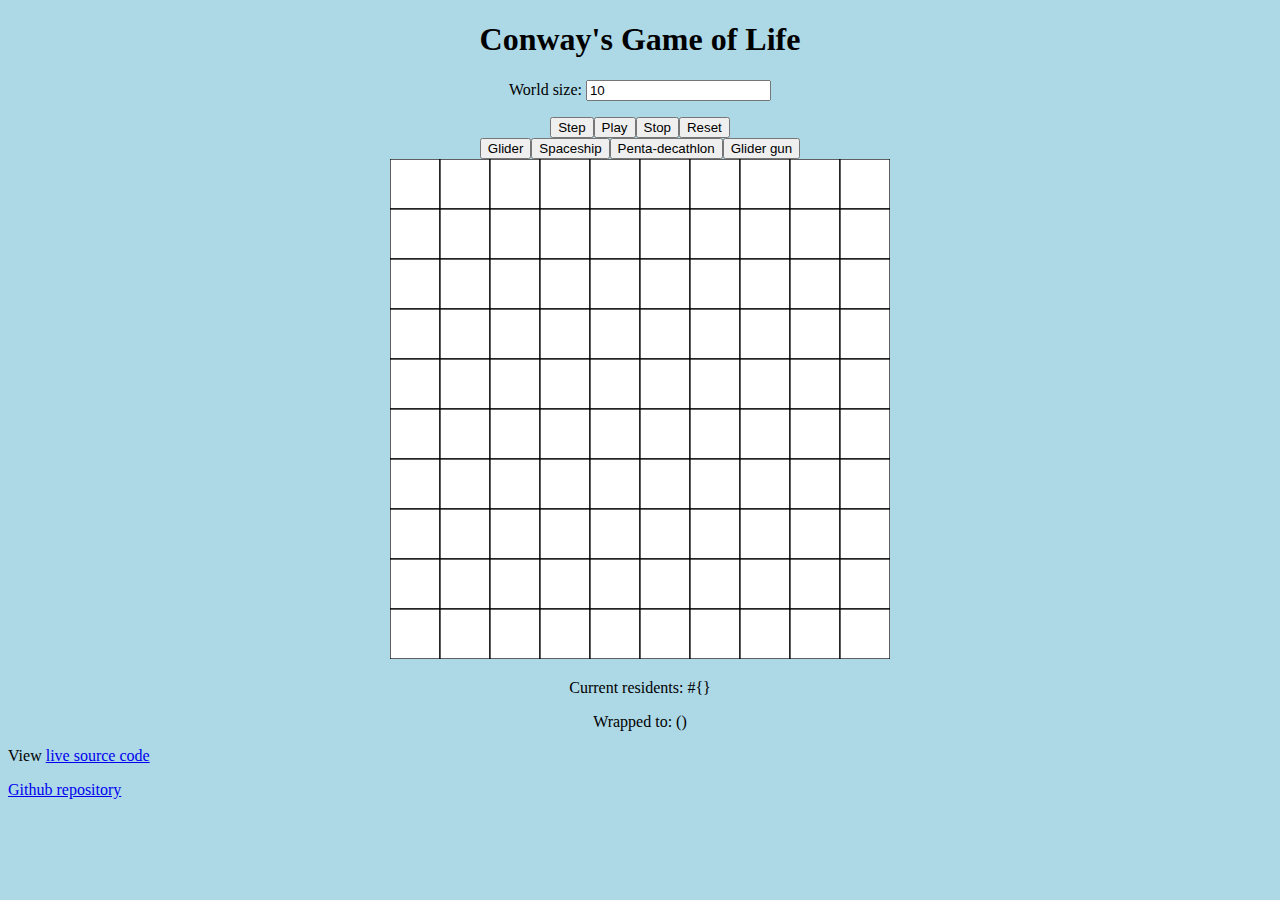
<file: index.html>
<!DOCTYPE html>
<html>
  <head>
    <meta charset="UTF-8">
    <meta name="viewport" content="width=device-width, initial-scale=1">
    <link href="css/style.css" rel="stylesheet" type="text/css">
    <link rel="icon" href="https://clojurescript.org/images/cljs-logo-icon-32.png">
    <title>Conway's Game of Life</title>
  </head>
  <body>
    <div id="app">
    </div> <!-- end of app div -->
    <script src="dev-main.js" type="text/javascript"></script>
    <p>View <a href="klipse.html">live source code</a>
    <p><a href="https://github.com/porkostomus/conway/">Github repository</a>
  </body>
</html>
</file>
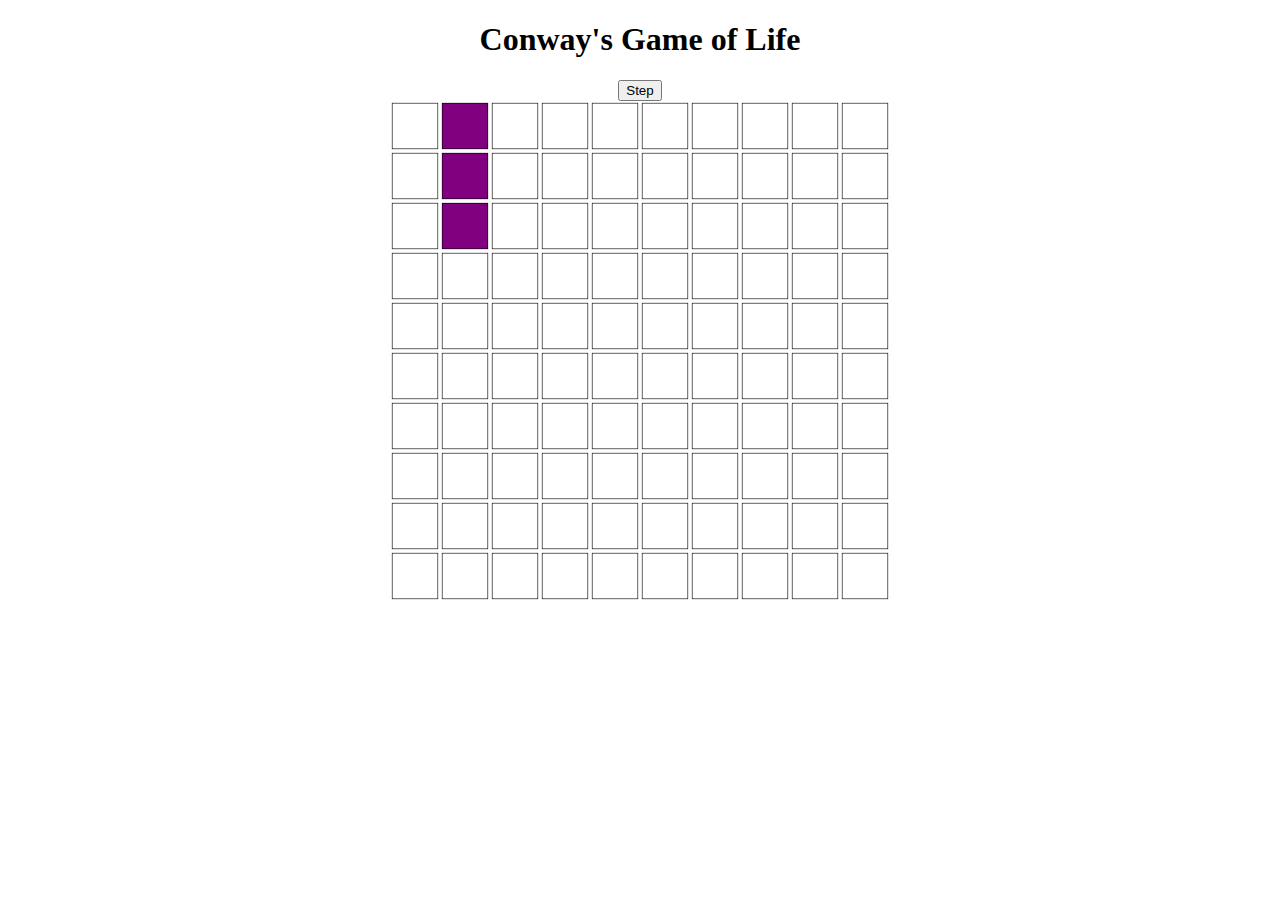
<file: resources/public/index.html>
<!DOCTYPE html>
<html>
  <head>
    <meta charset="UTF-8">
    <meta name="viewport" content="width=device-width, initial-scale=1">
    <link href="css/style.css" rel="stylesheet" type="text/css">
    <link rel="icon" href="https://clojurescript.org/images/cljs-logo-icon-32.png">
  </head>
  <body>
    <div id="app">
    </div> <!-- end of app div -->
    <script src="cljs-out/dev-main.js" type="text/javascript"></script>
  </body>
</html>
</file>
<file: css/style.css>
body {
  background-color: lightblue;
}
</file>
<file: resources/public/css/style.css>
/* some style */
</file>
